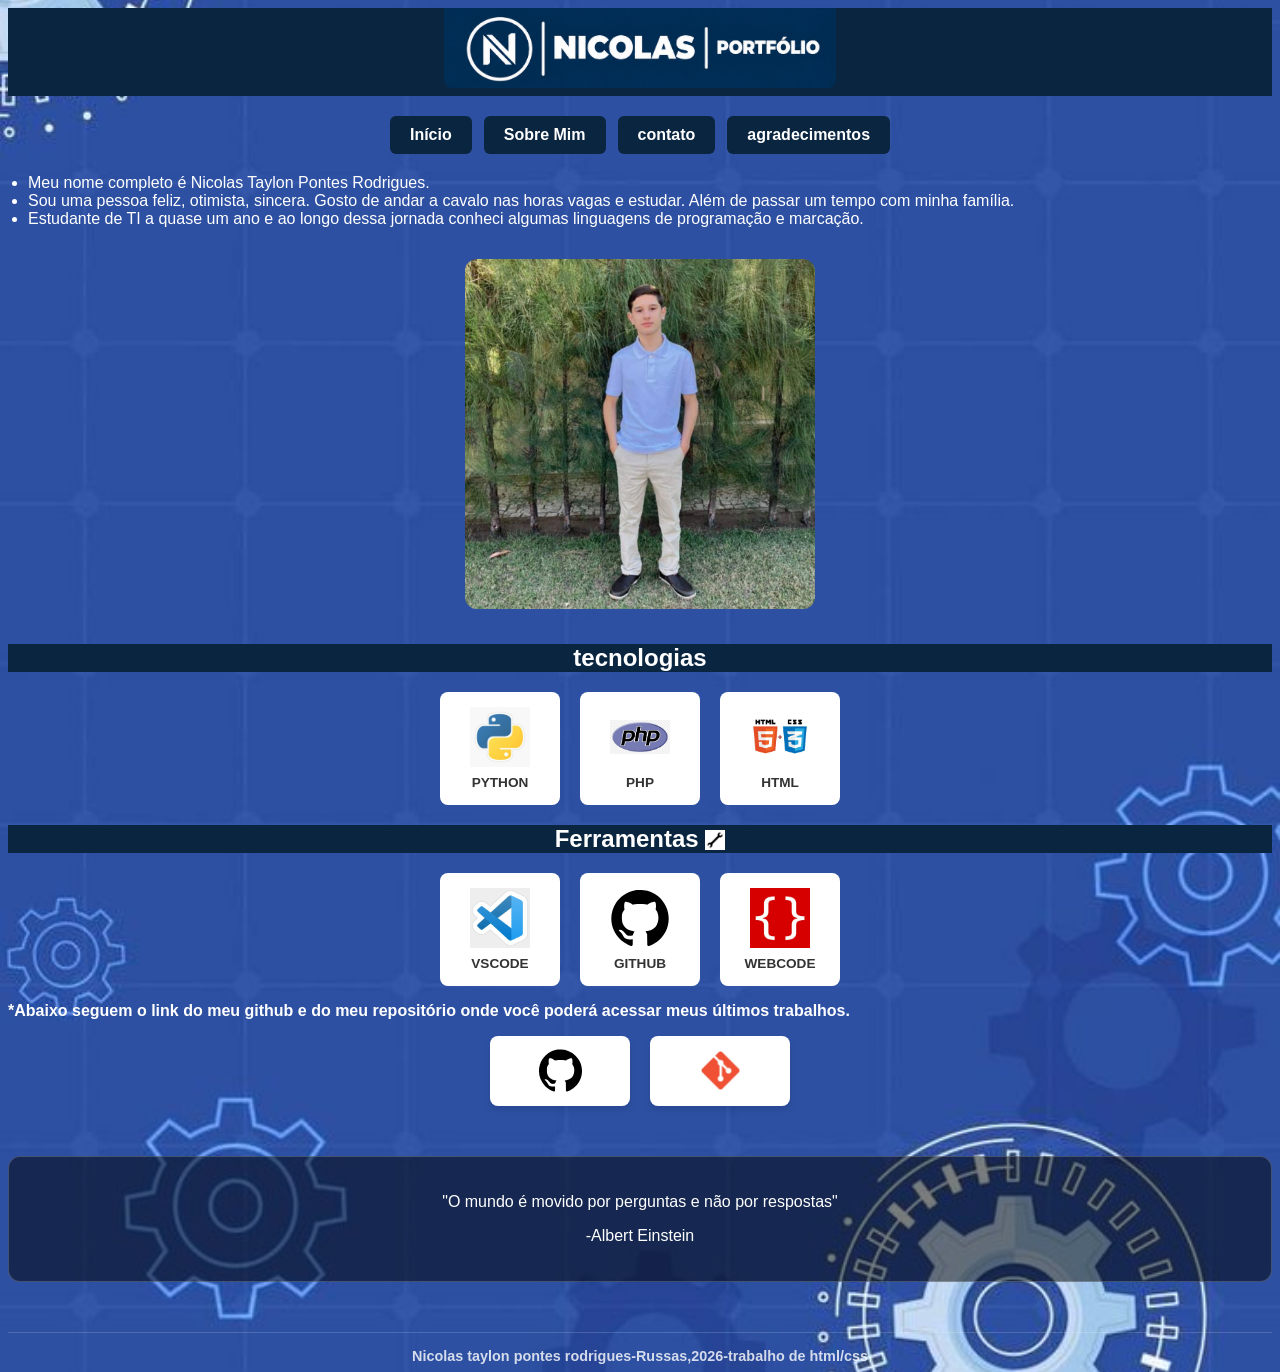
<file: index.html>
<!DOCTYPE html>
<html lang="pt-BR">
<head>
    
    <meta charset="UTF-8">
    <meta name="viewport" content="width=device-width, initial-scale=1.0">

    <title>portfólio</title>

    <link rel="stylesheet" href="css/arte.css">
    
</head>

<body>
    
    <header>
      
        <h1><img src="img/portifólio.jpg"></h1>
        
    </header>
    
    <nav>
        
    <ul>

        <li><a href="index.html">Início</a></li>
        <li><a href="sobre.html">Sobre Mim</a></li>
        <li><a href="contato.html">contato</a></li>
        <li><a href="agradeço.html">agradecimentos</a></li>
        
    </ul>
        
    </nav>
       
    <ul>

      <li>Meu nome completo é Nicolas Taylon Pontes Rodrigues.</li> 
      <li>Sou uma pessoa feliz, otimista, sincera. Gosto de andar a cavalo nas horas vagas e estudar. Além de passar um tempo com minha família.</li>
      <li>Estudante de TI a quase um ano e ao longo dessa jornada conheci algumas linguagens de programação e marcação.</li>

    </ul>
    
    <section class="container">
    <img src="img/foto.webp" class="minha-foto">
        </section>
    
             <h2>tecnologias</h2>
    
<section class="tecnologia">
    
    <ol>
        <li>
            <img src="img/Python.jpg">
            <p>python</p>
        </li>
        
        <li>
            <img src="img/Php.jpg">
            <p>php</p>
        </li>
        
        <li>
            <img src="img/Html.jpg">
            <p>html</p>
        </li>
    </ol>
    
</section>


    
    <h2>Ferramentas <img src="img/nic.jpg" class="img-ferramentas"></h2>
    
    <section class="tecnologia">
    
    <ol>
        <li>
            <img src="img/Vscode.jpg">
            <p>vscode</p>
        </li>
        
        <li>
            <img src="img/github.svg">
            <p>GitHub</p>
        </li>
        
        <li>
            <img src="img/Webcode.jpg">
            <p>webcode</p>
        </li>
    </ol>
    
</section>
    
    <p><b>*Abaixo seguem o link do meu github e do meu repositório onde você poderá acessar meus últimos trabalhos. </b></p>
        
<section class="links">
    <ul>
        <li>
            
            <a href="https://github.com/NicolasRodrigues-hub" target="_blank" class="card-link">
                <img src="img/github.svg" alt="Meu Perfil no GitHub">
            </a>
            
        </li>
        <li>
            
            <a href="https://github.com/NicolasRodrigues-hub/Exerc-cios-PHP-infor-1" target="_blank" class="card-link">
                <img src="img/repositório.jpg" alt="Repositório PHP">
            </a>
            
        </li>
    </ul>
</section>

    <section class="prg-agr">
        
        <p>"O mundo é movido por perguntas e não por respostas"</p>
        
        <p> -Albert Einstein</p>
        
    </section>
       
    <footer>
        <b>Nicolas taylon pontes rodrigues-Russas,2026-trabalho de html/css</b>
</footer>
    
</html>
</file>
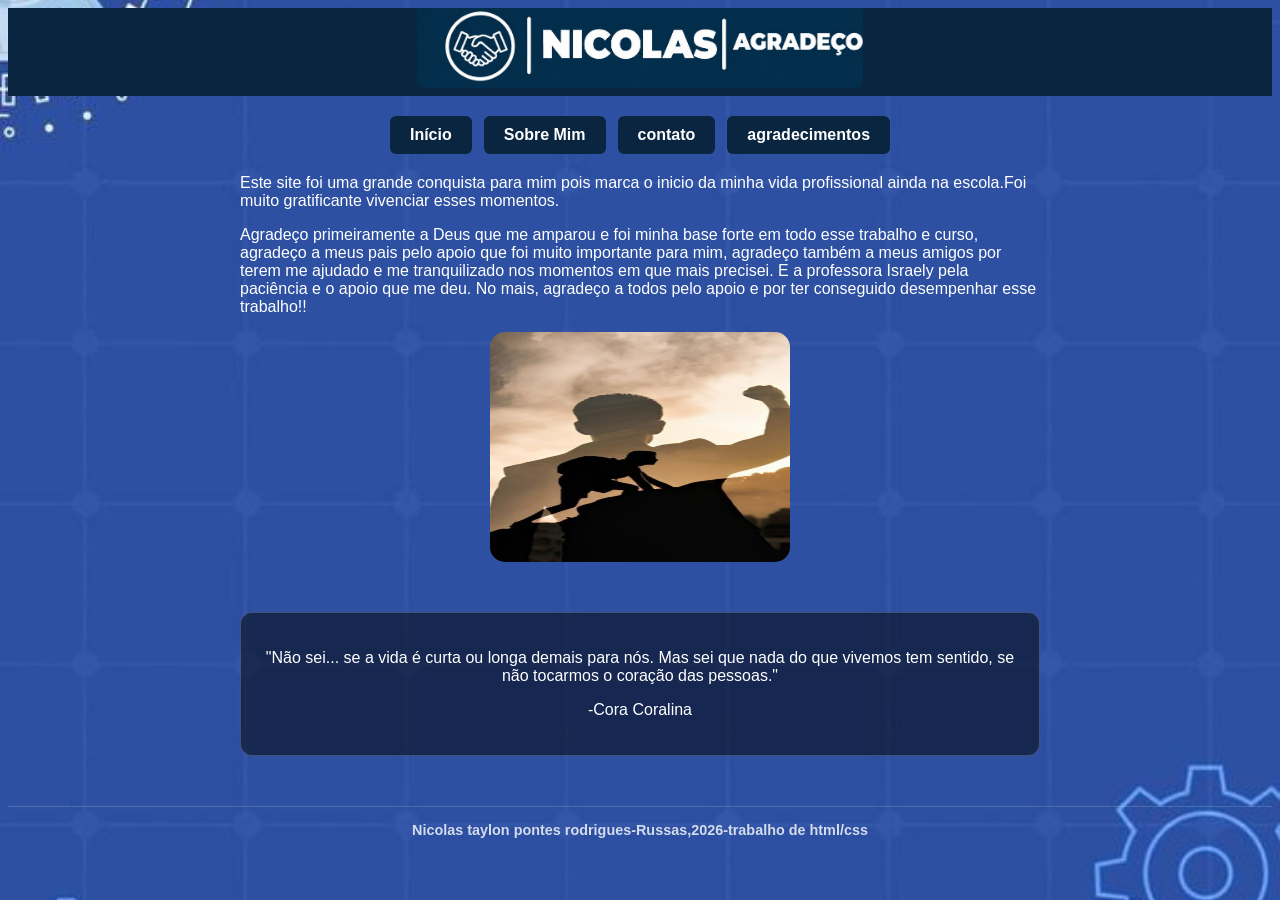
<file: agradeço.html>
<!DOCTYPE html>
<html lang="pt-BR">

<head>
    <meta charset="UTF-8">
    <meta name="viewport" content="width=device-width, initial-scale=1.0">
    <title>Agradecimentos</title>
    <link rel="stylesheet" href="css/arte.css">
</head>

<body>

    <header>
        <h1><img src="img/agradeçimentos.jpg"></h1>
    </header>

    <nav>

        <ul>
            <li><a href="index.html">Início</a></li>
            <li><a href="sobre.html">Sobre Mim</a></li>
            <li><a href="contato.html">contato</a></li>
            <li><a href="agradeço.html">agradecimentos</a></li>
        </ul>

    </nav>

    <main>
        <p>Este site foi uma grande conquista para mim pois marca o inicio da minha vida profissional ainda na
            escola.Foi muito gratificante vivenciar esses momentos.</p>

        <p>Agradeço primeiramente a Deus que me amparou e foi minha base forte em todo esse trabalho e curso, agradeço a
            meus pais pelo apoio que foi muito importante para mim, agradeço também a meus amigos por terem me ajudado e
            me tranquilizado nos momentos em que mais precisei. E a professora Israely pela paciência e o apoio que me
            deu. No mais, agradeço a todos pelo apoio e por ter conseguido desempenhar esse trabalho!!</p>

        <section class="container">
            <img src="img/agradeço.jpg" class="agradeço">
        </section>

        <section class="prg-agr">
            <p>"Não sei... se a vida é curta ou longa demais para nós. Mas sei que nada do que vivemos tem sentido, se
                não tocarmos o coração das pessoas."</p>
            <p> -Cora Coralina</p>
        </section>

    </main>

    <footer>
        <b>Nicolas taylon pontes rodrigues-Russas,2026-trabalho de html/css</b>
    </footer>

</body>

</html>
</file>
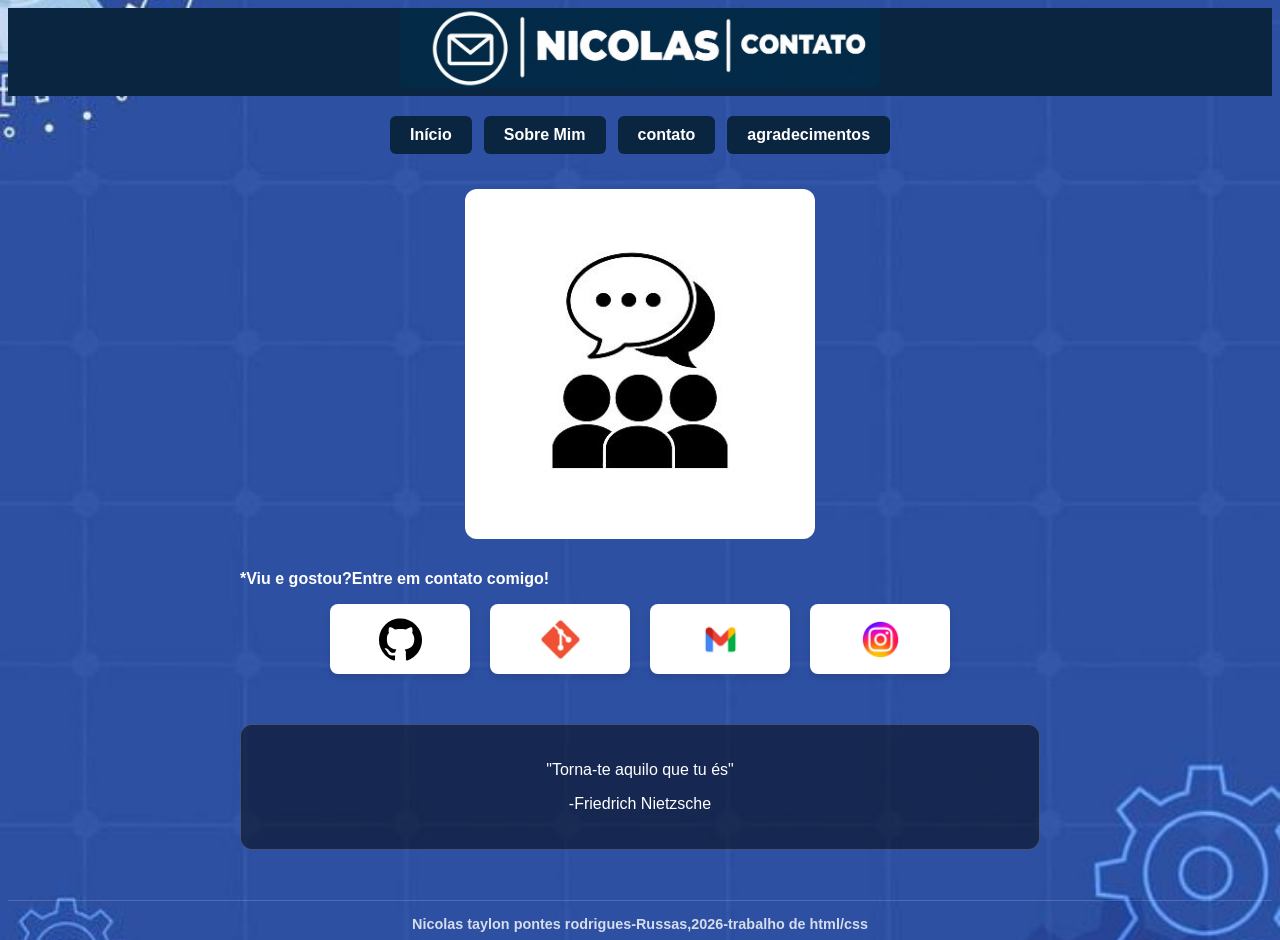
<file: contato.html>
<!DOCTYPE html>
<html lang="pt-BR">
<head>
    <meta charset="UTF-8">
    <meta name="viewport" content="width=device-width, initial-scale=1.0">
    <title>Contato</title>
    <link rel="stylesheet" href="css/arte.css">
</head>

<body>
    
    <header>
        <h1><img src="img/contato.jpg"></h1>
    </header>

    <nav>  
        
        <ul>
            <li><a href="index.html">Início</a></li>
            <li><a href="sobre.html">Sobre Mim</a></li>
            <li><a href="contato.html">contato</a></li>
            <li><a href="agradeço.html">agradecimentos</a></li>
        </ul>
        
    </nav>

    <main>
        <section class="container">
            <img src="img/contato2.jpg" class="minha-foto">
        </section>
        
        <p><b>*Viu e gostou?Entre em contato comigo!</b></p>
        
        <section class="links">
    <ul>
        <li>
            <a href="https://github.com/NicolasRodrigues-hub" target="_blank" class="card-link">
                <img src="img/github.svg" alt="GitHub">
            </a>
        </li>
        
        <li>
            <a href="https://github.com/NicolasRodrigues-hub/Exerc-cios-PHP-infor-1" target="_blank" class="card-link">
                <img src="img/repositório.jpg" alt="Repositório PHP">
            </a>
        </li>
        
        <li>
            <a href="mailto:nicolaspontestaylon25@gmail.com" class="card-link">
                <img src="img/email.jpg" alt="Enviar E-mail">
            </a>
        </li>
        
        <li>
            <a href="https://www.instagram.com/_nicolas.taylon25" target="_blank" class="card-link">
                <img src="img/insta.jpg" alt="Instagram">
            </a>
        </li>
        
    </ul>
</section>

        
        <section class="prg-agr">
            <p>"Torna-te aquilo que tu és"</p>
            <p> -Friedrich Nietzsche</p>
        </section>
    </main>
        
    <footer>
        <b>Nicolas taylon pontes rodrigues-Russas,2026-trabalho de html/css</b>
    </footer>
    
</body>
</html>
</file>
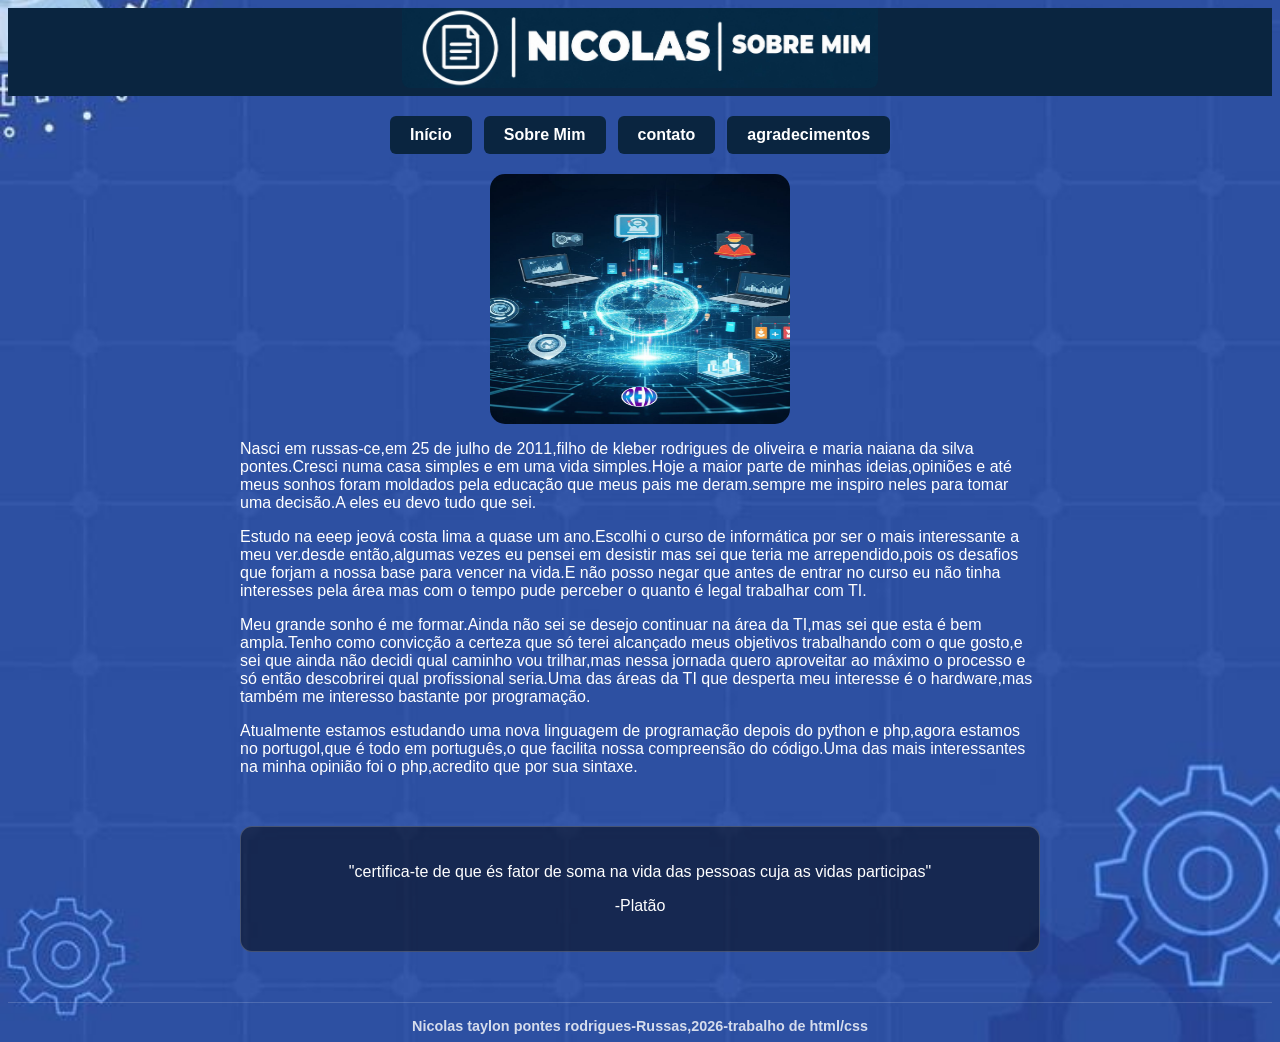
<file: sobre.html>
<!DOCTYPE html>
<html lang="pt-BR">

<head>
    <meta charset="UTF-8">
    <meta name="viewport" content="width=device-width, initial-scale=1.0">
    <title>Sobre Mim</title>
    <link rel="stylesheet" href="css/arte.css">
</head>

<body>

    <header>
        <h1><img src="img/sobre.jpg"></h1>
    </header>

    <nav>

        <ul>
            <li><a href="index.html">Início</a></li>
            <li><a href="sobre.html">Sobre Mim</a></li>
            <li><a href="contato.html">contato</a></li>
            <li><a href="agradeço.html">agradecimentos</a></li>
        </ul>

    </nav>

    <main>
        <section class="container">
            <img src="img/tecnologia.jpg" class="minha-foto2">
        </section>

        <p>Nasci em russas-ce,em 25 de julho de 2011,filho de kleber rodrigues de oliveira e maria naiana da silva
            pontes.Cresci numa casa simples e em uma vida simples.Hoje a maior parte de minhas ideias,opiniões e até
            meus sonhos foram moldados pela educação que meus pais me deram.sempre me inspiro neles para tomar uma
            decisão.A eles eu devo tudo que sei.</p>

        <p>Estudo na eeep jeová costa lima a quase um ano.Escolhi o curso de informática por ser o mais interessante a
            meu ver.desde então,algumas vezes eu pensei em desistir mas sei que teria me arrependido,pois os desafios
            que forjam a nossa base para vencer na vida.E não posso negar que antes de entrar no curso eu não tinha
            interesses pela área mas com o tempo pude perceber o quanto é legal trabalhar com TI.</p>

        <p>Meu grande sonho é me formar.Ainda não sei se desejo continuar na área da TI,mas sei que esta é bem
            ampla.Tenho como convicção a certeza que só terei alcançado meus objetivos trabalhando com o que gosto,e sei
            que ainda não decidi qual caminho vou trilhar,mas nessa jornada quero aproveitar ao máximo o processo e só
            então descobrirei qual profissional seria.Uma das áreas da TI que desperta meu interesse é o hardware,mas
            também me interesso bastante por programação.</p>

        <p>Atualmente estamos estudando uma nova linguagem de programação depois do python e php,agora estamos no
            portugol,que é todo em português,o que facilita nossa compreensão do código.Uma das mais interessantes na
            minha opinião foi o php,acredito que por sua sintaxe.</p>

        <section class="prg-agr">
            <p>"certifica-te de que és fator de soma na vida das pessoas cuja as vidas participas"</p>
            <p> -Platão</p>
        </section>
    </main>

    <footer>
        <b>Nicolas taylon pontes rodrigues-Russas,2026-trabalho de html/css</b>
    </footer>

</body>

</html>
</file>
<file: css/arte.css>
body {
    font-family: 'Poppins', sans-serif;
    color: #fff;
    background-image: url('../img/fundo.jpg');
    background-repeat: no-repeat;
    background-size: cover;
    background-position: center;
    background-attachment: fixed;
}

header {
    text-align: center;
    margin-bottom: 20px;
}

header h1 {
    margin: 0;
    padding: 0;
}

/* Controla a altura/grossura da imagem da logo */
header h1 img {
    max-width: 100%;
    height: 80px; 
    object-fit: contain; /* Não deixa a logo distorcer */
    border-radius: 0 0 8px 8px;
}

.links ul {
    list-style: none; /* sem-pontos */
    padding: 0; /* sem-recuo */
    margin: 0; /* sem-margem */
    display: flex; /* em-linha */
    justify-content: center; /* centraliza-caixas */
    align-items: center; /* alinha-vertical */
    flex-wrap: wrap; /* quebra-linha-celular */
    gap: 20px; /* espaco-entre-caixas */
}

.links li {
    display: flex; /* em-bloco */
}

.card-link {
    display: flex; /* centraliza-imagem */
    justify-content: center; /* centraliza-horizontal */
    align-items: center; /* centraliza-vertical */
    width: 140px; /* largura-da-caixa */
    height: 70px; /* altura-fina-comprida */
    background-color: #ffffff;
    border-radius: 8px;
    box-shadow: 0 4px 6px rgba(0, 0, 0, 0.1); /* sombra-leve */
    transition: all 0.3s ease; /* animacao-suave */
}

/* Tamanho da imagem dentro da caixa */
.card-link img {
    width: 45px; /* largura-imagem */
    height: 45px; /* altura-imagem */
    object-fit: contain; /* sem-distorcer */
}

/* Animação ao passar o mouse */
.card-link:hover {
    background-color: #0A2540;
    transform: translateY(-4px);
    box-shadow: 0 6px 12px rgba(0, 0, 0, 0.2); /* aumenta-sombra */
}

.img-ferramentas {
    width: 20px;
    height: auto;         
    vertical-align: middle; /* Alinha o ícone com a altura do texto */
}

/* Centraliza os elementos no meio da tela */
.container {
    width: 100%;
    display: flex;
    justify-content: center;
    align-items: center;
    padding: 0 20px;   
    box-sizing: border-box;
}

.minha-foto {
    width: 100%;
    max-width: 350px;
    height: auto;
    border-radius: 12px;
    margin: 15px 0;
}

.minha-foto2 {
    max-width: 400px;
    width: 300px;       
    height: 250px;      
    display: block;
    border-radius: 15px;
}

/* Limita a largura do texto para não espalhar muito em telas grandes */
main {
    max-width: 800px;
    margin: 0 auto;
    padding: 0 15px;
}

/* Organiza os botões em linha */
nav ul {
    display: flex;
    justify-content: center;
    align-items: center;
    flex-wrap: wrap; /* Quebra linha no celular se não couber */
    gap: 12px;
    margin: 20px 0;
    padding: 0;
    list-style: none; /* Tira as bolinhas pretas da lista */
}

/* Estilo visual dos botões */
nav a {
    display: inline-flex;
    justify-content: center;
    align-items: center;
    padding: 10px 20px;
    background-color: #0A2540;
    color: #fff;
    text-decoration: none;
    font-weight: bold;
    border-radius: 6px;
    box-sizing: border-box;
}

/* Efeito ao passar o mouse no botão */
nav a:hover {
    background-color: #0A2540;
    color: #fff;
    transform: translateY(-5px); /* Faz o botão subir um pouco */
}

h1, h2 {
    color: #fff;
    background-color: #0A2540;
    text-align: center;
}

footer {
    color: #fff;
    margin-top: 50px;
    padding-top: 15px;
    border-top: 1px solid rgba(255, 255, 255, 0.2);
    text-align: center;
    font-size: 0.9rem;
    opacity: 0.8;
}

ol, ul {
    text-align: left;
    padding-left: 20px;
}

/* Caixa com a frase do Einstein */
.prg-agr {
    text-align: center;
    margin-top: 50px;
    margin-bottom: 40px;
    padding: 20px;
    background-color: rgba(0, 0, 0, 0.5); /* Fundo escuro transparente */
    border-radius: 12px;
    border: 1px solid rgba(255, 255, 255, 0.2);
}

.agradeço {
    height: 230px;
    width: 300px;
    border-radius: 15px;
}

.tecnologia ol {
    list-style: none;
    padding: 0;
    margin: 0;
    display: flex;
    justify-content: center;
    align-items: center;
    flex-wrap: wrap;      /* Permite quebrar linha no celular se não couber tudo */
    gap: 20px;            /* Define o espaço uniforme entre cada caixa */
}

.tecnologia ol {
    list-style: none; /* sem-números */
    padding: 0; /* sem-recuo */
    margin: 0; /* sem-margem */
    display: flex; /* em-linha */
    justify-content: center; /* centraliza-grupo */
    align-items: center; /* alinha-vertical */
    flex-wrap: wrap; /* quebra-linha */
    gap: 20px; /* espaço-caixas */
}

.tecnologia li {
    background-color: #ffffff;
    width: 100px; /* largura-fixa */
    padding: 15px 10px; /* espaço-interno */
    border-radius: 8px; /* cantos-arredondados */
    display: flex; /* em-bloco */
    flex-direction: column; /* imagem-sobre-texto */
    align-items: center; /* centraliza-horizontal */
    justify-content: center; /* centraliza-vertical */
}

.tecnologia img {
    width: 60px; /* largura-imagem */
    height: 60px; /* altura-imagem */
    object-fit: contain; /* sem-distorcer */
    margin-bottom: 8px; /* espaço-abaixo */
}

.tecnologia p {
    margin: 0; /* sem-margem */
    font-weight: bold; /* negrito */
    text-transform: uppercase; /* maiúsculas */
    color: #333333; /* cor-texto */
    font-size: 0.85rem; /* tamanho-fonte */
}
</file>
